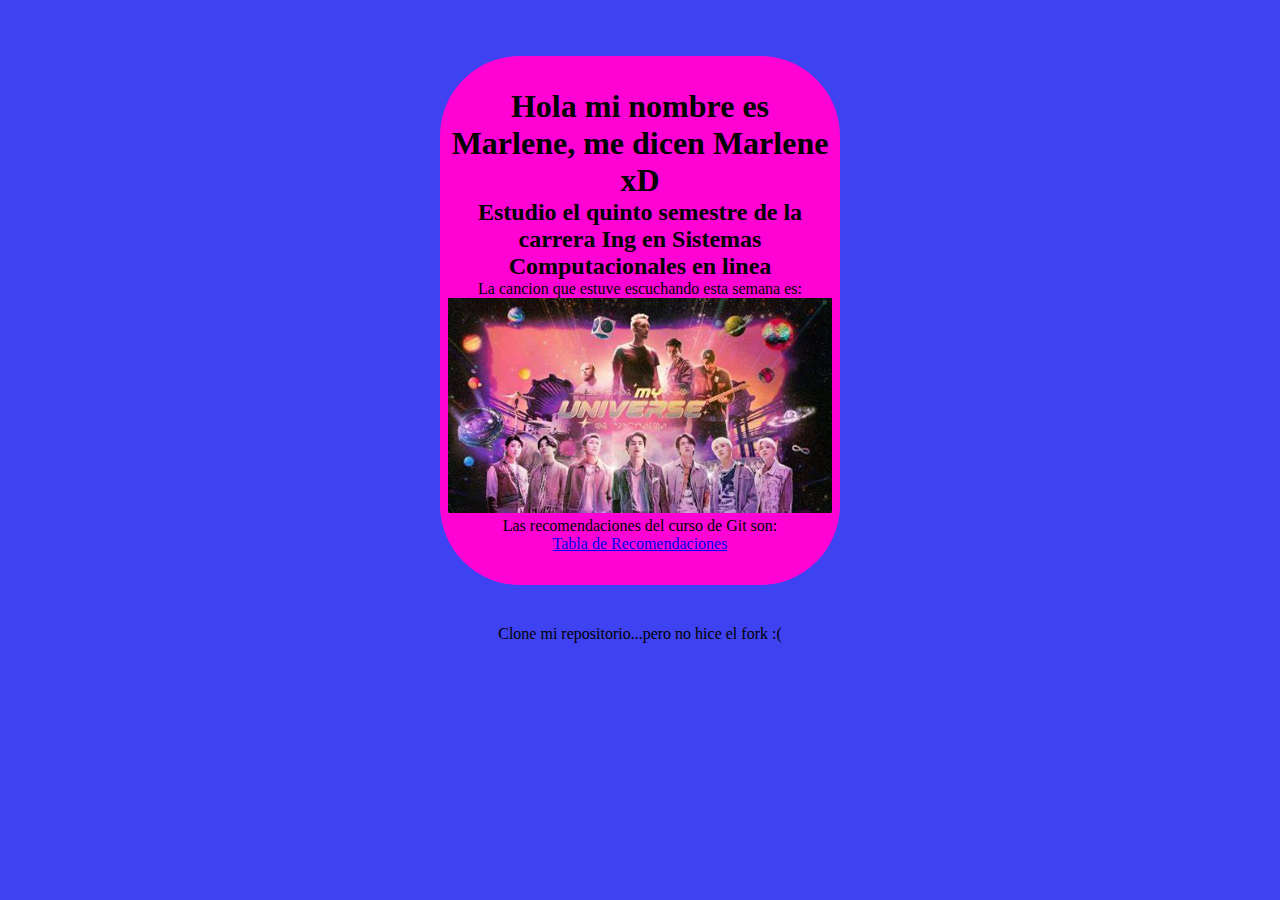
<file: index.html>
<!DOCTYPE html>
<html lang="en">
<head>
    <meta charset="UTF-8">
    <meta http-equiv="X-UA-Compatible" content="IE=edge">
    <meta name="viewport" content="width=device-width, initial-scale=1.0">
    <title>Proyecto</title>
    <link rel="stylesheet" href="./styless.css">
</head>
<body>
    <main>
        <div id="contenido">
            <h1>Hola mi nombre es Marlene, me dicen Marlene xD</h1>
            <h2>Estudio el quinto semestre de la carrera Ing en Sistemas Computacionales en linea</h2>
            <p>La cancion que estuve escuchando esta semana es:</p>
            <figure>
                <img src="./ArchivoFav.jpg" alt="Imagen de mi album favorito">
            </figure>
            <p>Las recomendaciones del curso de Git son:</p>
            <a href="./recomendaciones.html"target="_blank">Tabla de Recomendaciones</a>
        </div>
        <p>Clone mi repositorio...pero no hice el fork :(</p>
    </main>
</body>
</html>
</file>
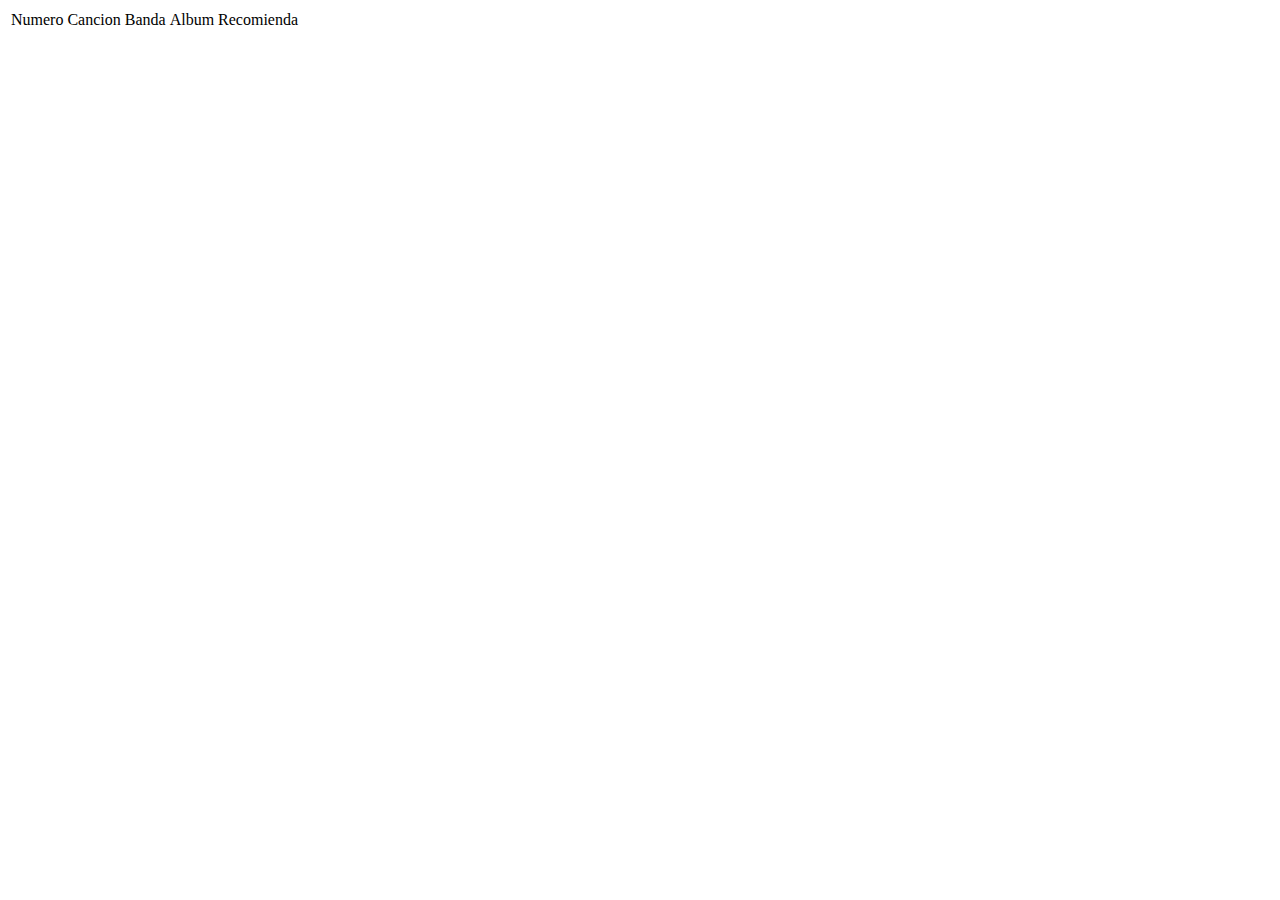
<file: recomendaciones.html>
<!DOCTYPE html>
<html lang="en">
<head>
    <meta charset="UTF-8">
    <meta http-equiv="X-UA-Compatible" content="IE=edge">
    <meta name="viewport" content="width=device-width, initial-scale=1.0">
    <title>Recomendaciones</title>
</head>
<body>
    <main>
        <table>
            <thead>
                <td>Numero</td>
                <td>Cancion</td>
                <td>Banda</td>
                <td>Album</td>
                <td>Recomienda</td>
            </thead>
        </table>
    </main>
</body>
</html>
</file>
<file: styless.css>
*{
    box-sizing: border-box;
    padding: 0;
    margin: 0;
    max-width: 100%;
}
body{
    background-color: rgb(63, 66, 241);
    font-family: 'New Tegumi', serif;
    display: flex;
    justify-content: center;
    text-align: center;
    width: 100%;
    height: 100%;
}
#contenido{
    background-color: rgb(255, 3, 213);
    width: 50%;
    max-width: 50rem;
    text-align: center;
    margin: 7% 25% 5% 25%;
    padding: 2rem 0.5rem;
    border-radius: 5rem;    
}
#card img{
    width: 50%;
    border: 6px solid #334756;
    border-radius: 99rem;
}
</file>
